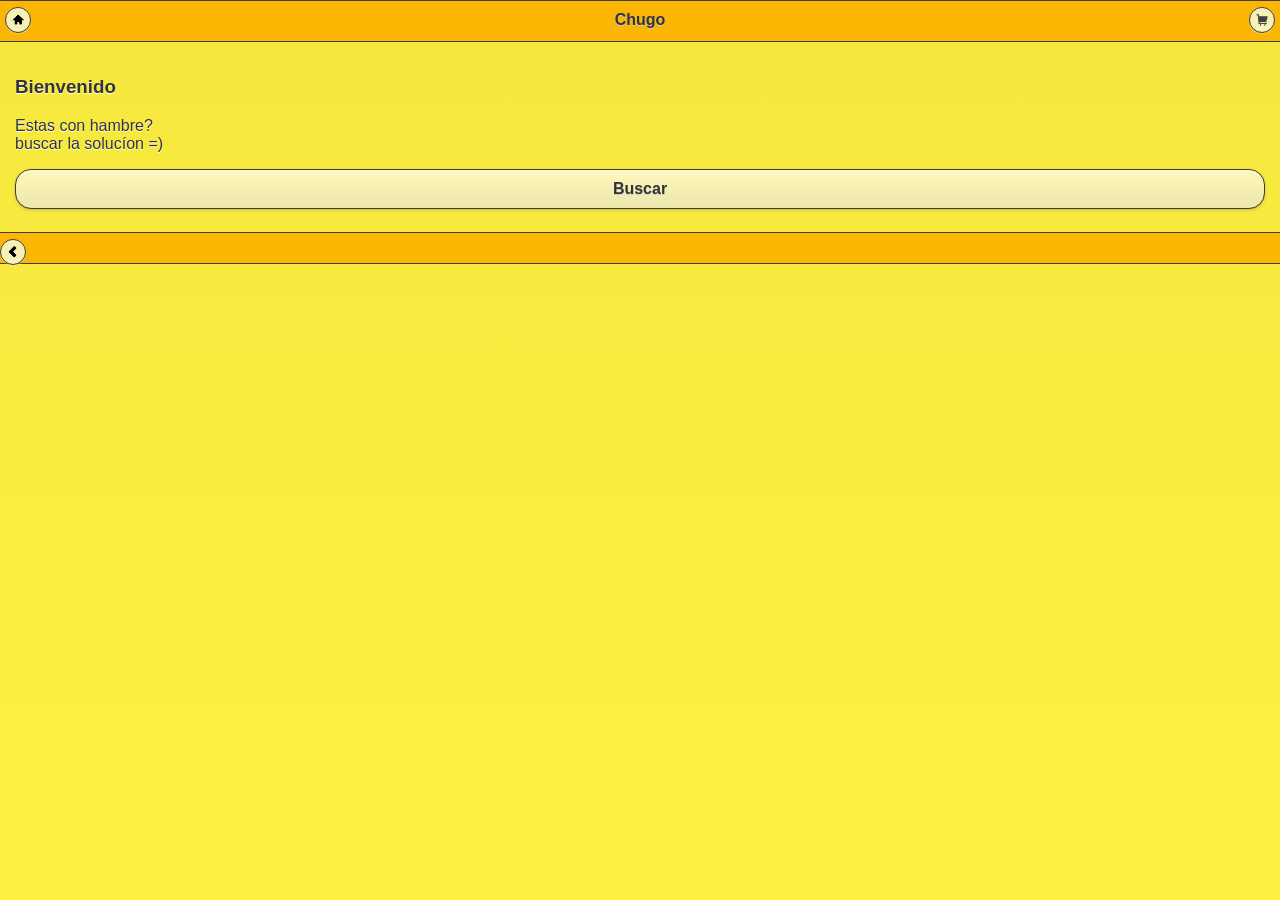
<file: index.html>
<!DOCTYPE html>
<html>
    <head>
        <meta charset="utf-8">
        <meta name="viewport" content="width=device-width, initial-scale=1">
        <title>Main</title>
        <script type="text/javascript" src="http://maps.google.com/maps/api/js?sensor=false"></script>
        <link href="css/jquery.mobile-1.3.2.min.css" rel="stylesheet" type="text/css">
        <link href="css/jquery.mobile.structure-1.3.2.min.css" rel="stylesheet" type="text/css">
        <link href="css/chugo2.min.css" rel="stylesheet" type="text/css">
        <link href="css/myapp.css" rel="stylesheet" type="text/css">
        <!-- jQuery and jQuery Mobile -->
        <script src="libs/jq/jquery-1.10.2.min.js"></script>
        <script src="libs/jqm/jquery.mobile-1.3.2.min.js"></script>
        <script src="libs/jqmap/jquery.ui.map.full.min.js"></script>
        <script src="libs/mustache/mustache.js"></script>

        <script src="libs/json/json2.js"></script>

        <!-- App Includes -->
        <script src="app/conf.js"></script>
        <script src="app/cart.js"></script>
        <script src="app/register.js"></script>
        <script src="app/myapp.js"></script>
        <script src="app/views.js"></script>
        <script src="app/requests.js"></script>
        <script src="app/shows.js"></script>
        <script src="app/events.js"></script>


    </head>
    <body>
        <!-- Home -->
        <div data-role="page" id="index">
            <div data-theme="a" data-role="header"  >
                <a href="#index" data-icon="home" data-iconpos="notext">Inicio</a>
                <h3>
                    Chugo
                </h3>
                <a href="#" data-icon="myapp-order" class = 'linktocart' data-iconpos="notext">Pedido</a>
            </div>
            <div data-role="content" id ="homeContent">

                <h3>Bienvenido</h3>
                <p>Estas con hambre?<br>buscar la solucíon =) </p>
                <a data-href='#' href = '#' class = 'linktovenues' data-role='button' > Buscar </a>

            </div>
            <div data-theme="" data-role="footer"  >
                <a data-role="button" data-rel="back" href="#page1" data-icon="arrow-l" data-iconpos="notext">
                    volver
                </a>
            </div>
        </div>

        <!-- Page -->
        <div data-role="page" id="venues" data-theme='a'>
            <div data-theme="a" data-role="header"  >
                <a href="#index" data-icon="home" data-iconpos="notext">Inicio</a>
                <h3>
                    Locales
                </h3>
                <a href="#" data-icon="myapp-order" class = 'linktocart' data-iconpos="notext">Pedido</a>
            </div>
            <div data-role="venuescontent">
                <h2>Lugares Disponibles</h2>
                <ul id ="venuelist" data-role='listview' data-theme='a'>

                </ul>
            </div>
            <div data-theme="" data-role="footer"  >
                <a data-role="button" data-rel="back" href="#page1" data-icon="arrow-l" data-iconpos="notext">
                    volver
                </a>
            </div>
        </div>
        <!-- Page -->
        <div data-role="page" id="venue" data-theme='a'>
            <div data-theme="a" data-role="header"  >
                <a href="#index" data-icon="home" data-iconpos="notext">Inicio</a>
                <h3>
                    Local
                </h3>
                <a href="#" data-icon="myapp-order" class = 'linktocart' data-iconpos="notext">Pedido</a>
            </div>

            <div data-role="content" id="contentvenue">
                <h2>
                    Venue
                </h2>
            </div>
            <div data-theme="" data-role="footer"  >
                <a data-role="button" data-rel="back" href="#page1" data-icon="arrow-l" data-iconpos="notext">
                    volver
                </a>
            </div>
        </div>
        <!-- Page -->
        <div data-role="page" id="carte" data-theme='a'>
            <div data-theme="a" data-role="header"  >
                <a href="#index" data-icon="home" data-iconpos="notext">Inicio</a>
                <h3>
                    Menu
                </h3>
                <a href="#" data-icon="myapp-order" class = 'linktocart' data-iconpos="notext">Pedido</a>
            </div>

            <div data-role="content" id="contentcarte" >
                <h2>
                    Carte
                </h2>
                <a href="#" data-icon="myapp-order" class = 'linktocart' data-iconpos="notext">Pedido</a>
            </div>
            <div data-theme="" data-role="footer"  >
                <a data-role="button" data-rel="back" href="#page1" data-icon="arrow-l" data-iconpos="notext">
                    volver
                </a>
            </div>
        </div>
        <!-- Page -->
        <div data-role="page" id="item" data-theme='a'>
            <div data-theme="a" data-role="header"  >
                <a href="#index" data-icon="home" data-iconpos="notext">Inicio</a>
                <h3>
                    Producto
                </h3>
                <a href="#" data-icon="myapp-order" class = 'linktocart' data-iconpos="notext">Pedido</a>
            </div>
            <div data-role="content" id="contentitem">
                <h2>
                    Item
                </h2>
            </div>
            <div data-theme="" data-role="footer"  >
                <a data-role="button" data-rel="back" href="#page1" data-icon="arrow-l" data-iconpos="notext">
                    volver
                </a>
            </div>

        </div>
        <!-- LOCATE -->
        <div data-role="page" id="ubicar" data-theme="a" class="page-map" style="width:100%; height:100%;">
            <div data-role="header"><h1>Map Page</h1></div>
            <div data-role="content" style="width:100%; height:100%; padding:0;"> 
                <div id="map_canvas"></div>
                <a href='#' data-rel='back' data-theme='a' data-role="button" >Volver</a>
            </div>
            <div data-theme="" data-role="footer"  >
                <a data-role="button" data-rel="back" href="#page1" data-icon="arrow-l" data-iconpos="notext">
                    volver
                </a>
            </div>
        </div>        
        <!-- AGREGAR A CARRITO -->

        <div data-role="page" id="addcart" data-theme='a'>
            <div data-theme="a" data-role="header"  >
                <a href="#index" data-icon="home" data-iconpos="notext">Inicio</a>
                <h3>
                    Agregar Producto
                </h3>
                <a href="#" data-icon="myapp-order" class = 'linktocart' data-iconpos="notext">Pedido</a>
            </div>
            <div data-role="content" id="contentaddcart">

            </div>
            <div data-theme="" data-role="footer"  >
                <a data-role="button" data-rel="back" href="#page1" data-icon="arrow-l" data-iconpos="notext">
                    volver
                </a>
            </div>
        </div>

        <!-- MOSTRAR CARRITO -->

        <div data-role="page" id="cart" data-theme='a'>
            <div data-theme="a" data-role="header"  >
                <a href="#index" data-icon="home" data-iconpos="notext">Inicio</a>
                <h3>
                    Su Pedido
                </h3>
                <a href="#" data-icon="myapp-order" class = 'linktocart' data-iconpos="notext">Pedido</a>
            </div>
            <div data-role="content" id="contentcart">

            </div>
            <div data-theme="" data-role="footer"  >
                <a data-role="button" data-rel="back" href="#page1" data-icon="arrow-l" data-iconpos="notext">
                    volver
                </a>
            </div>
        </div>



        <div data-role="page" id="cartsended" data-theme='a'>
            <div data-theme="a" data-role="header"  >
                <a href="#index" data-icon="home" data-iconpos="notext">Inicio</a>
                <h3>
                    Enviado
                </h3>
                <a href="#" data-icon="myapp-order" class = 'linktocart' data-iconpos="notext">Pedido</a>
            </div>
            <div data-role="content" id="contentsended">

            </div>
            <div data-theme="" data-role="footer"  >
                <a data-role="button" data-rel="back" href="#page1" data-icon="arrow-l" data-iconpos="notext">
                    volver
                </a>
            </div>
        </div>
        <!-- REGISTER -->
        <div data-role="page" id="register">
            <div data-theme="a" data-role="header"  >
                <h2>
                    Chugo
                </h2>
            </div>
            <div data-role="content">
                <h2>
                    Registro de Usuario
                </h2>
                <span id="regerror"></span>
                <form action="">
                    <div data-role="fieldcontain">
                        <label for="textinput5">
                            Correo Electronico
                        </label><br>
                        <input name="" id="email" placeholder="usuario@servidor.com" value=""
                               type="email" required >
                    </div>
                    <div data-role="fieldcontain">
                        <label for="textinput1">
                            Usuario
                        </label><br>
                        <input name="" id="username" placeholder="Nombre de usuario" value=""
                               type="text" required >
                    </div>
                    <div data-role="fieldcontain">
                        <label for="textinput2">
                            Password
                        </label><br>
                        <input name="" id="password" placeholder="Contraseña" value="" type="password" required >
                    </div>
                    <div data-role="fieldcontain">
                        <label for="textinput3">
                            Password Confirmar
                        </label><br>
                        <input name="" id="password_confimation" placeholder="Contraseña" value="" type="password" required >
                    </div>
                    <div data-role="fieldcontain">
                        <label for="textinput4">
                            Numero de Celular (Sin el 0)
                        </label><br>
                        <input name="" id="mobile" placeholder="9xx123456"  type="text"
                               required >
                    </div>
                    <a data-role="button"  class=" boton registerbtn">
                        Registrarse
                    </a>
                    <a data-role="button" data-rel="back" href="#page1">
                        Cancelar
                    </a>
                </form>
            </div>
            <div data-theme="a" data-role="footer"  >
                <span class="ui-title">
                </span>
            </div>
        </div>
        <div data-role="page" id="sendcart" data-theme='a'>
            <div data-theme="a" data-role="header"  >
                <a href="#index" data-icon="home" data-iconpos="notext">Inicio</a>
                <h3>
                    Confirmar Envio
                </h3>
                <a href="#" data-icon="myapp-order" class = 'linktocart' data-iconpos="notext">Pedido</a>
            </div>
            <div data-role="content" id="contentconf">

            </div>
            <div data-theme="" data-role="footer"  >
                <a data-role="button" data-rel="back" href="#page1" data-icon="arrow-l" data-iconpos="notext">
                    volver
                </a>
            </div>
        </div>

        <!-- VALIDAD MOBILE -->
        <div data-role="page" id="valmobile">
            <div data-theme="a" data-role="header"  >
                <h2>
                    Chugo
                </h2>
            </div>
            <div data-role="content">
                <h2>Registro Exitoso </h2>
                <span id="validmsgtext"></span>
                <div></div>
                <div></div>
                <div data-role="fieldcontain"><label for="textinput6">Ingrese el Codigo de Validacion</label><br><input name="" id="codeval" placeholder="" value="" type="text" required> </div> 
                <a href='#' data-role='button' class = 'valmobbtn boton' > Enviar </a>



            </div>
            <div data-theme="a" data-role="footer"  >
                <span class="ui-title">
                </span>
            </div>
        </div>

        <!-- Confirmar ENVIO -->

        <div data-role="page" id="sendconfirm">
            <div data-theme="a" data-role="header" >
                <a href="#index" data-icon="home" data-iconpos="notext">Inicio</a>
                <h3>
                    Confirmar Envio
                </h3>
                <a href="#" data-icon="myapp-order" class = 'linktocart' data-iconpos="notext">Pedido</a>
            </div>
            <div data-role="content" id="contentconfirm">

            </div>
            <div data-theme="" data-role="footer">
                <a data-role="button" data-rel="back" href="#page1" data-icon="arrow-l" data-iconpos="notext">
                    volver
                </a>
            </div>
        </div>
        <!--  Enviado -->

        <div data-role="page" id="cartsendedpage" >
            <div data-theme="a" data-role="header"  >
                <a href="#index" data-icon="home" data-iconpos="notext">Inicio</a>
                <h3>
                    ENVIADO
                </h3>
                <a href="#" data-icon="myapp-order" class = 'linktocart' data-iconpos="notext">Pedido</a>
            </div>
            <div data-role="content" id="contentsendedmsg">

            </div>
            <div data-theme="" data-role="footer"  >
                <a data-role="button" data-rel="back" href="#page1" data-icon="arrow-l" data-iconpos="notext">
                    volver
                </a>
            </div>
        </div>
        <!-- Login -->
        <div data-role="page" id="login">
            <div data-role="header" >
                <h3>
                    Chugo
                </h3>
            </div>
            <div data-role="contentlogin">
                <h2>
                    Ingresar
                </h2>
                <form action="">
                    <div data-role="fieldcontain">
                        <label for="textinput1">
                            Usuario
                        </label><br>
                        <input name="" id="usernamelog" placeholder="Nombre de usuario" value=""
                               type="text">
                    </div>
                    <div data-role="fieldcontain">
                        <label for="textinput2">
                            Password
                        </label><br>
                        <input name="" id="passwordlog" placeholder="Contraseña" value="" type="password">
                    </div>
                    <a data-href='#' href = '' class = ' loginbtn boton' data-role='button' > Ingresar </a> 
                    <a data-href='#' href = '#register' class = ' boton ' data-role='button' > Registrarse </a> 
                </form>
            </div>
        </div>
        <script>
            $(document).ready()
            {
                getLocation()
                initBinding();
                window.location.hash = 'login';
                $.mobile.initializePage();
            }
        </script>
    </body>
</html>
</file>
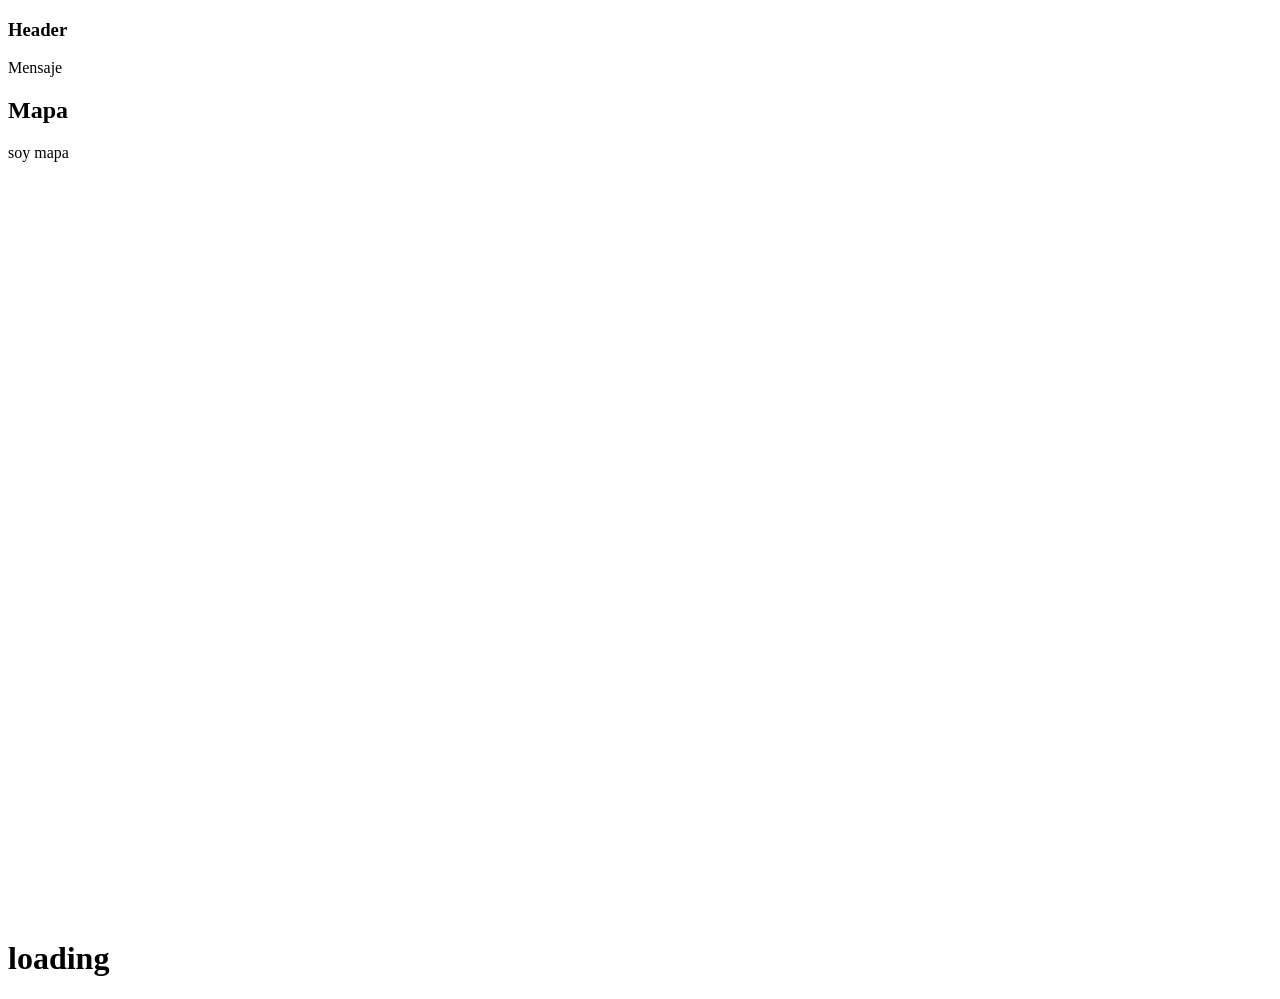
<file: test.html>
<!--
To change this template, choose Tools | Templates
and open the template in the editor.
-->
<!DOCTYPE html>
<html>
    <head>
        <title></title>
        <meta http-equiv="Content-Type" content="text/html; charset=UTF-8">
        <script src="http://maps.google.com/maps/api/js?sensor=true" type="text/javascript"></script>
        <script src="libs/jq/jquery-1.10.2.min.js"></script>
        <script src="libs/jqm/jquery.mobile-1.3.2.min.js"></script>
        <script src="http://www.pittss.lv/jquery/gomap/js/jquery.gomap-1.3.2.min.js"></script>
        <script>
            $(document).ready()
            {
                fecha = new Date();
                alert(fecha);

            }

        </script>
        <style> 
            #map { 
                width:250px; 
                height:250px; 
            } 
        </style>    
    </head>
    <body>
        <div data-role="page" id="index">
            <div data-theme="a" data-role="header" data-position="fixed">
                <h3>
                    Header
                </h3>
            </div>
            <div  data-role="content">
                <span id="msg">Mensaje</span>
                <h2>
                    Mapa
                </h2>
                <div id="map">
                    soy mapa
                </div>


            </div>
        </div>
    </body>
</html>
</file>
<file: css/myapp.css>
/* 
    Document   : myapp
    Created on : 09-sep-2013, 16:43:55
    Author     : Administrador
    Description:
        Purpose of the stylesheet follows.
*/

root { 
    display: block;
}
.iconlist
{
    margin: 10px;
    display: inline;
    position: relative;
}
#map_canvas
{
    position: fixed;
    top:10px;
    left: 20px;
    right: 20px;
    min-width: 180px;
    max-width: 400px;
    min-height: 180px;
    height: 280px;
    max-height: 400px;
}
.ui-icon-myapp-order {
    background-image: url("../images/order_icon.png");
}
</file>
<file: css/chugo2.min.css>
/*!
* jQuery Mobile 1.3.2
* Git HEAD hash: 528cf0e96940644ea644096bfeb913ed920ffaef <> Date: Fri Jul 19 2013 22:17:57 UTC
* http://jquerymobile.com
*
* Copyright 2010, 2013 jQuery Foundation, Inc. and other contributors
* Released under the MIT license.
* http://jquery.org/license
*
*/

.ui-bar-a{border:1px solid #3e3e3e ;background:#fbb604 ;color:#333333 ;font-weight:bold;text-shadow:0  1px  0  #cccccc ;background-image:-webkit-gradient(linear,left top,left bottom,from( #fbb604 ),to( #fbb604 )); background-image:-webkit-linear-gradient( #fbb604,#fbb604 ); background-image:   -moz-linear-gradient( #fbb604,#fbb604 ); background-image:    -ms-linear-gradient( #fbb604,#fbb604 ); background-image:     -o-linear-gradient( #fbb604,#fbb604 ); background-image:        linear-gradient( #fbb604,#fbb604 );}.ui-bar-a .ui-link-inherit{color:#333333 ;}.ui-bar-a a.ui-link{color:#7cc4e7 ;font-weight:bold;}.ui-bar-a a.ui-link:visited{   color:#2489ce ;}.ui-bar-a a.ui-link:hover{color:#2489ce ;}.ui-bar-a a.ui-link:active{color:#2489ce ;}.ui-bar-a,.ui-bar-a input,.ui-bar-a select,.ui-bar-a textarea,.ui-bar-a button{     font-family:Helvetica,Arial,sans-serif ;}.ui-body-a,.ui-overlay-a{border:1px solid #3e3e3e ;color:#333333 ;text-shadow:0  1px  0  #ffffff ;background:#fcec40 ;background-image:-webkit-gradient(linear,left top,left bottom,from( #fcec40 ),to( #fcec40 )); background-image:-webkit-linear-gradient( #fcec40,#fcec40 ); background-image:   -moz-linear-gradient( #fcec40,#fcec40 ); background-image:    -ms-linear-gradient( #fcec40,#fcec40 ); background-image:     -o-linear-gradient( #fcec40,#fcec40 ); background-image:        linear-gradient( #fcec40,#fcec40 );}.ui-overlay-a{background-image:none;border-width:0;}.ui-body-a,.ui-body-a input,.ui-body-a select,.ui-body-a textarea,.ui-body-a button{     font-family:Helvetica,Arial,sans-serif ;}.ui-body-a .ui-link-inherit{color:#333333 ;}.ui-body-a .ui-link{color:#ce2624 ;font-weight:bold;}.ui-body-a .ui-link:visited{   color:#2489ce ;}.ui-body-a .ui-link:hover{color:#2489ce ;}.ui-body-a .ui-link:active{color:#2489ce ;}.ui-btn-up-a{border:1px solid #3e3e3e ;background:#f7f0b5 ;font-weight:bold;color:#333333 ;text-shadow:0  1px  0  #cccccc ;background-image:-webkit-gradient(linear,left top,left bottom,from( #f7f0b5 ),to( #f7f0b5 )); background-image:-webkit-linear-gradient( #f7f0b5,#f7f0b5 ); background-image:   -moz-linear-gradient( #f7f0b5,#f7f0b5 ); background-image:    -ms-linear-gradient( #f7f0b5,#f7f0b5 ); background-image:     -o-linear-gradient( #f7f0b5,#f7f0b5 ); background-image:        linear-gradient( #f7f0b5,#f7f0b5 );}.ui-btn-up-a:visited,.ui-btn-up-a a.ui-link-inherit{color:#333333 ;}.ui-btn-hover-a{border:1px solid #3e3e3e ;background:#f3e9b4 ;font-weight:bold;color:#333333 ;text-shadow:0  1px  0  #cccccc ;background-image:-webkit-gradient(linear,left top,left bottom,from( #f3e9b4 ),to( #f3e9b4 )); background-image:-webkit-linear-gradient( #f3e9b4,#f3e9b4 ); background-image:   -moz-linear-gradient( #f3e9b4,#f3e9b4 ); background-image:    -ms-linear-gradient( #f3e9b4,#f3e9b4 ); background-image:     -o-linear-gradient( #f3e9b4,#f3e9b4 ); background-image:        linear-gradient( #f3e9b4,#f3e9b4 );}.ui-btn-hover-a:visited,.ui-btn-hover-a:hover,.ui-btn-hover-a a.ui-link-inherit{color:#333333 ;}.ui-btn-down-a{border:1px solid #3e3e3e ;background:#f2b84a ;font-weight:bold;color:#333333 ;text-shadow:0  1px  0  #cccccc ;background-image:-webkit-gradient(linear,left top,left bottom,from( #f2b84a ),to( #f2b84a )); background-image:-webkit-linear-gradient( #f2b84a,#f2b84a ); background-image:   -moz-linear-gradient( #f2b84a,#f2b84a ); background-image:    -ms-linear-gradient( #f2b84a,#f2b84a ); background-image:     -o-linear-gradient( #f2b84a,#f2b84a ); background-image:        linear-gradient( #f2b84a,#f2b84a );}.ui-btn-down-a:visited,.ui-btn-down-a:hover,.ui-btn-down-a a.ui-link-inherit{color:#333333 ;}.ui-btn-up-a,.ui-btn-hover-a,.ui-btn-down-a{     font-family:Helvetica,Arial,sans-serif ;text-decoration:none;}.ui-bar-b{border:1px solid #3e3e3e ;background:#EE0000 ;color:#EEEEEE ;font-weight:bold;text-shadow:0  1px  0  #000 ;background-image:-webkit-gradient(linear,left top,left bottom,from( #8e0000 ),to( #FF0000 )); background-image:-webkit-linear-gradient( #8e0000,#FF0000 ); background-image:   -moz-linear-gradient( #8e0000,#FF0000 ); background-image:    -ms-linear-gradient( #8e0000,#FF0000 ); background-image:     -o-linear-gradient( #8e0000,#FF0000 ); background-image:        linear-gradient( #8e0000,#FF0000 );}.ui-bar-b .ui-link-inherit{color:#EEEEEE ;}.ui-bar-b a.ui-link{color:#7cc4e7 ;font-weight:bold;}.ui-bar-b a.ui-link:visited{   color:#2489ce ;}.ui-bar-b a.ui-link:hover{color:#2489ce ;}.ui-bar-b a.ui-link:active{color:#2489ce ;}.ui-bar-b,.ui-bar-b input,.ui-bar-b select,.ui-bar-b textarea,.ui-bar-b button{     font-family:Helvetica,Arial,sans-serif ;}.ui-body-b,.ui-overlay-b{border:1px solid #3e3e3e ;color:#EEEEEE ;text-shadow:0  1px  0  #000 ;background:#f66a0e ;background-image:-webkit-gradient(linear,left top,left bottom,from( #FF710e ),to( #e4620d )); background-image:-webkit-linear-gradient( #FF710e,#e4620d ); background-image:   -moz-linear-gradient( #FF710e,#e4620d ); background-image:    -ms-linear-gradient( #FF710e,#e4620d ); background-image:     -o-linear-gradient( #FF710e,#e4620d ); background-image:        linear-gradient( #FF710e,#e4620d );}.ui-overlay-b{background-image:none;border-width:0;}.ui-body-b,.ui-body-b input,.ui-body-b select,.ui-body-b textarea,.ui-body-b button{     font-family:Helvetica,Arial,sans-serif ;}.ui-body-b .ui-link-inherit{color:#EEEEEE ;}.ui-body-b .ui-link{color:#FFFFFF ;font-weight:bold;}.ui-body-b .ui-link:visited{   color:#2489ce ;}.ui-body-b .ui-link:hover{color:#2489ce ;}.ui-body-b .ui-link:active{color:#2489ce ;}.ui-btn-up-b{border:1px solid #3e3e3e ;background:#FFFF00 ;font-weight:bold;color:#333333 ;text-shadow:0  1px  0  #cccccc ;background-image:-webkit-gradient(linear,left top,left bottom,from( #FFFF00 ),to( #d6d600 )); background-image:-webkit-linear-gradient( #FFFF00,#d6d600 ); background-image:   -moz-linear-gradient( #FFFF00,#d6d600 ); background-image:    -ms-linear-gradient( #FFFF00,#d6d600 ); background-image:     -o-linear-gradient( #FFFF00,#d6d600 ); background-image:        linear-gradient( #FFFF00,#d6d600 );}.ui-btn-up-b:visited,.ui-btn-up-b a.ui-link-inherit{color:#333333 ;}.ui-btn-hover-b{border:1px solid #3e3e3e ;background:#FFFF00 ;font-weight:bold;color:#333333 ;text-shadow:0  1px  0  #cccccc ;background-image:-webkit-gradient(linear,left top,left bottom,from( #999900 ),to( #FFFF00 )); background-image:-webkit-linear-gradient( #999900,#FFFF00 ); background-image:   -moz-linear-gradient( #999900,#FFFF00 ); background-image:    -ms-linear-gradient( #999900,#FFFF00 ); background-image:     -o-linear-gradient( #999900,#FFFF00 ); background-image:        linear-gradient( #999900,#FFFF00 );}.ui-btn-hover-b:visited,.ui-btn-hover-b:hover,.ui-btn-hover-b a.ui-link-inherit{color:#333333 ;}.ui-btn-down-b{border:1px solid #3e3e3e ;background:#FFFF00 ;font-weight:bold;color:#333333 ;text-shadow:0  1px  0  #cccccc ;background-image:-webkit-gradient(linear,left top,left bottom,from( #FFFF00 ),to( #c9c900 )); background-image:-webkit-linear-gradient( #FFFF00,#c9c900 ); background-image:   -moz-linear-gradient( #FFFF00,#c9c900 ); background-image:    -ms-linear-gradient( #FFFF00,#c9c900 ); background-image:     -o-linear-gradient( #FFFF00,#c9c900 ); background-image:        linear-gradient( #FFFF00,#c9c900 );}.ui-btn-down-b:visited,.ui-btn-down-b:hover,.ui-btn-down-b a.ui-link-inherit{color:#333333 ;}.ui-btn-up-b,.ui-btn-hover-b,.ui-btn-down-b{     font-family:Helvetica,Arial,sans-serif ;text-decoration:none;}.ui-bar-c{border:1px solid #3e3e3e ;background:#fbb604 ;color:#333333 ;font-weight:bold;text-shadow:0  1px  0  #cccccc ;background-image:-webkit-gradient(linear,left top,left bottom,from( #da9e03 ),to( #FFcd04 )); background-image:-webkit-linear-gradient( #da9e03,#FFcd04 ); background-image:   -moz-linear-gradient( #da9e03,#FFcd04 ); background-image:    -ms-linear-gradient( #da9e03,#FFcd04 ); background-image:     -o-linear-gradient( #da9e03,#FFcd04 ); background-image:        linear-gradient( #da9e03,#FFcd04 );}.ui-bar-c .ui-link-inherit{color:#333333 ;}.ui-bar-c a.ui-link{color:#7cc4e7 ;font-weight:bold;}.ui-bar-c a.ui-link:visited{   color:#2489ce ;}.ui-bar-c a.ui-link:hover{color:#2489ce ;}.ui-bar-c a.ui-link:active{color:#2489ce ;}.ui-bar-c,.ui-bar-c input,.ui-bar-c select,.ui-bar-c textarea,.ui-bar-c button{     font-family:Helvetica,Arial,sans-serif ;}.ui-body-c,.ui-overlay-c{border:1px solid #3e3e3e ;color:#333333 ;text-shadow:0  1px  0  #ffffff ;background:#fcec40 ;background-image:-webkit-gradient(linear,left top,left bottom,from( #f6e73e ),to( #FFf041 )); background-image:-webkit-linear-gradient( #f6e73e,#FFf041 ); background-image:   -moz-linear-gradient( #f6e73e,#FFf041 ); background-image:    -ms-linear-gradient( #f6e73e,#FFf041 ); background-image:     -o-linear-gradient( #f6e73e,#FFf041 ); background-image:        linear-gradient( #f6e73e,#FFf041 );}.ui-overlay-c{background-image:none;border-width:0;}.ui-body-c,.ui-body-c input,.ui-body-c select,.ui-body-c textarea,.ui-body-c button{     font-family:Helvetica,Arial,sans-serif ;}.ui-body-c .ui-link-inherit{color:#333333 ;}.ui-body-c .ui-link{color:#ce2624 ;font-weight:bold;}.ui-body-c .ui-link:visited{   color:#2489ce ;}.ui-body-c .ui-link:hover{color:#2489ce ;}.ui-body-c .ui-link:active{color:#2489ce ;}.ui-btn-up-c{border:1px solid #3e3e3e ;background:#f7f0b5 ;font-weight:bold;color:#333333 ;text-shadow:0  1px  0  #cccccc ;background-image:-webkit-gradient(linear,left top,left bottom,from( #FFf9bc ),to( #ede6ad )); background-image:-webkit-linear-gradient( #FFf9bc,#ede6ad ); background-image:   -moz-linear-gradient( #FFf9bc,#ede6ad ); background-image:    -ms-linear-gradient( #FFf9bc,#ede6ad ); background-image:     -o-linear-gradient( #FFf9bc,#ede6ad ); background-image:        linear-gradient( #FFf9bc,#ede6ad );}.ui-btn-up-c:visited,.ui-btn-up-c a.ui-link-inherit{color:#333333 ;}.ui-btn-hover-c{border:1px solid #3e3e3e ;background:#f3e9b4 ;font-weight:bold;color:#333333 ;text-shadow:0  1px  0  #cccccc ;background-image:-webkit-gradient(linear,left top,left bottom,from( #dfd6a5 ),to( #FFfbc2 )); background-image:-webkit-linear-gradient( #dfd6a5,#FFfbc2 ); background-image:   -moz-linear-gradient( #dfd6a5,#FFfbc2 ); background-image:    -ms-linear-gradient( #dfd6a5,#FFfbc2 ); background-image:     -o-linear-gradient( #dfd6a5,#FFfbc2 ); background-image:        linear-gradient( #dfd6a5,#FFfbc2 );}.ui-btn-hover-c:visited,.ui-btn-hover-c:hover,.ui-btn-hover-c a.ui-link-inherit{color:#333333 ;}.ui-btn-down-c{border:1px solid #3e3e3e ;background:#f2b84a ;font-weight:bold;color:#333333 ;text-shadow:0  1px  0  #cccccc ;background-image:-webkit-gradient(linear,left top,left bottom,from( #f9bd4c ),to( #eab247 )); background-image:-webkit-linear-gradient( #f9bd4c,#eab247 ); background-image:   -moz-linear-gradient( #f9bd4c,#eab247 ); background-image:    -ms-linear-gradient( #f9bd4c,#eab247 ); background-image:     -o-linear-gradient( #f9bd4c,#eab247 ); background-image:        linear-gradient( #f9bd4c,#eab247 );}.ui-btn-down-c:visited,.ui-btn-down-c:hover,.ui-btn-down-c a.ui-link-inherit{color:#333333 ;}.ui-btn-up-c,.ui-btn-hover-c,.ui-btn-down-c{     font-family:Helvetica,Arial,sans-serif ;text-decoration:none;}.ui-bar-d{border:1px solid #000 ;background:#FFFFFF ;color:#000000 ;font-weight:bold;text-shadow:0  1px  0  #eee ;background-image:-webkit-gradient(linear,left top,left bottom,from( #FFFFFF ),to( #e0e0e0 )); background-image:-webkit-linear-gradient( #FFFFFF,#e0e0e0 ); background-image:   -moz-linear-gradient( #FFFFFF,#e0e0e0 ); background-image:    -ms-linear-gradient( #FFFFFF,#e0e0e0 ); background-image:     -o-linear-gradient( #FFFFFF,#e0e0e0 ); background-image:        linear-gradient( #FFFFFF,#e0e0e0 );}.ui-bar-d .ui-link-inherit{color:#000000 ;}.ui-bar-d a.ui-link{color:#7cc4e7 ;font-weight:bold;}.ui-bar-d a.ui-link:visited{   color:#2489ce ;}.ui-bar-d a.ui-link:hover{color:#2489ce ;}.ui-bar-d a.ui-link:active{color:#2489ce ;}.ui-bar-d,.ui-bar-d input,.ui-bar-d select,.ui-bar-d textarea,.ui-bar-d button{  font-family:Helvetica,Arial,sans-serif ;}.ui-body-d,.ui-overlay-d{border:1px solid #000 ;color:#333333 ;text-shadow:0  1px  0  #ffffff ;background:#f9f9f9 ;background-image:-webkit-gradient(linear,left top,left bottom,from( #f9f9f9 ),to( #f9f9f9 )); background-image:-webkit-linear-gradient( #f9f9f9,#f9f9f9 ); background-image:   -moz-linear-gradient( #f9f9f9,#f9f9f9 ); background-image:    -ms-linear-gradient( #f9f9f9,#f9f9f9 ); background-image:     -o-linear-gradient( #f9f9f9,#f9f9f9 ); background-image:        linear-gradient( #f9f9f9,#f9f9f9 );}.ui-overlay-d{background-image:none;border-width:0;}.ui-body-d,.ui-body-d input,.ui-body-d select,.ui-body-d textarea,.ui-body-d button{  font-family:Helvetica,Arial,sans-serif ;}.ui-body-d .ui-link-inherit{color:#333333 ;}.ui-body-d .ui-link{color:#646d65 ;font-weight:bold;}.ui-body-d .ui-link:visited{   color:#2489ce ;}.ui-body-d .ui-link:hover{color:#2489ce ;}.ui-body-d .ui-link:active{color:#2489ce ;}.ui-btn-up-d{border:1px solid #000 ;background:#eeeeee ;font-weight:bold;color:#2f3e46 ;text-shadow:0  1px  0  #ffffff ;background-image:-webkit-gradient(linear,left top,left bottom,from( #ffffff ),to( #f1f1f1 )); background-image:-webkit-linear-gradient( #ffffff,#f1f1f1 ); background-image:   -moz-linear-gradient( #ffffff,#f1f1f1 ); background-image:    -ms-linear-gradient( #ffffff,#f1f1f1 ); background-image:     -o-linear-gradient( #ffffff,#f1f1f1 ); background-image:        linear-gradient( #ffffff,#f1f1f1 );}.ui-btn-up-d:visited,.ui-btn-up-d a.ui-link-inherit{color:#2f3e46 ;}.ui-btn-hover-d{border:1px solid #000 ;background:#dfdfdf ;font-weight:bold;color:#2f3e46 ;text-shadow:0  1px  0  #ffffff ;background-image:-webkit-gradient(linear,left top,left bottom,from( #f6f6f6 ),to( #e0e0e0 )); background-image:-webkit-linear-gradient( #f6f6f6,#e0e0e0 ); background-image:   -moz-linear-gradient( #f6f6f6,#e0e0e0 ); background-image:    -ms-linear-gradient( #f6f6f6,#e0e0e0 ); background-image:     -o-linear-gradient( #f6f6f6,#e0e0e0 ); background-image:        linear-gradient( #f6f6f6,#e0e0e0 );}.ui-btn-hover-d:visited,.ui-btn-hover-d:hover,.ui-btn-hover-d a.ui-link-inherit{color:#2f3e46 ;}.ui-btn-down-d{border:1px solid #000 ;background:#d6d6d6 ;font-weight:bold;color:#2f3e46 ;text-shadow:0  1px  0  #ffffff ;background-image:-webkit-gradient(linear,left top,left bottom,from( #d0d0d0 ),to( #dfdfdf )); background-image:-webkit-linear-gradient( #d0d0d0,#dfdfdf ); background-image:   -moz-linear-gradient( #d0d0d0,#dfdfdf ); background-image:    -ms-linear-gradient( #d0d0d0,#dfdfdf ); background-image:     -o-linear-gradient( #d0d0d0,#dfdfdf ); background-image:        linear-gradient( #d0d0d0,#dfdfdf );}.ui-btn-down-d:visited,.ui-btn-down-d:hover,.ui-btn-down-d a.ui-link-inherit{color:#2f3e46 ;}.ui-btn-up-d,.ui-btn-hover-d,.ui-btn-down-d{  font-family:Helvetica,Arial,sans-serif ;text-decoration:none;}a.ui-link-inherit{text-decoration:none !important;}.ui-btn-active{border:1px solid #646d65 ;background:#646d65 ;font-weight:bold;color:#ffffff ;cursor:pointer;text-shadow:0  1px  0  #646d65 ;text-decoration:none;background-image:-webkit-gradient(linear,left top,left bottom,from( #646d65 ),to( #646d65 )); background-image:-webkit-linear-gradient( #646d65,#646d65 ); background-image:   -moz-linear-gradient( #646d65,#646d65 ); background-image:    -ms-linear-gradient( #646d65,#646d65 ); background-image:     -o-linear-gradient( #646d65,#646d65 ); background-image:        linear-gradient( #646d65,#646d65 );      font-family:Helvetica,Arial,sans-serif ;}.ui-btn-active:visited,.ui-btn-active:hover,.ui-btn-active a.ui-link-inherit{color:#ffffff ;}.ui-btn-inner{border-top:1px solid #fff;border-color:rgba(255,255,255,.3);}.ui-corner-all{-webkit-border-radius:.6em ;border-radius:.6em ;}.ui-br{border-color:rgb(130,130,130);border-color:rgba(130,130,130,.3);border-style:solid;}.ui-disabled{filter:Alpha(Opacity=30);opacity:.3;zoom:1;}.ui-disabled,.ui-disabled a{cursor:default !important;pointer-events:none;}.ui-icon,.ui-icon-searchfield:after{background:#646d65 ;background:rgba(100,109,101,0) ;background-image:url(images/icons-18-black.png) ;background-repeat:no-repeat;-webkit-border-radius:9px;border-radius:9px;}.ui-icon-alt .ui-icon,.ui-icon-alt .ui-icon-searchfield:after{background-color:#fff;background-color:rgba(255,255,255,.3);background-image:url(images/icons-18-black.png);background-repeat:no-repeat;}.ui-icon-nodisc .ui-icon,.ui-icon-nodisc .ui-icon-searchfield:after,.ui-icon-nodisc .ui-icon-alt .ui-icon,.ui-icon-nodisc .ui-icon-alt .ui-icon-searchfield:after{background-color:transparent;}.ui-icon-plus{background-position:-1px -1px;}.ui-icon-minus{background-position:-37px -1px;}.ui-icon-delete{background-position:-73px -1px;}.ui-icon-arrow-r{background-position:-108px -1px;}.ui-icon-arrow-l{background-position:-144px -1px;}.ui-icon-arrow-u{background-position:-180px -1px;}.ui-icon-arrow-d{background-position:-216px -1px;}.ui-icon-check{background-position:-252px -1px;}.ui-icon-gear{background-position:-288px -1px;}.ui-icon-refresh{background-position:-323px -1px;}.ui-icon-forward{background-position:-360px -1px;}.ui-icon-back{background-position:-396px -1px;}.ui-icon-grid{background-position:-432px -1px;}.ui-icon-star{background-position:-467px -1px;}.ui-icon-alert{background-position:-503px -1px;}.ui-icon-info{background-position:-539px -1px;}.ui-icon-home{background-position:-575px -1px;}.ui-icon-search,.ui-icon-searchfield:after{background-position:-611px -1px;}.ui-icon-checkbox-on{background-position:-647px -1px;}.ui-icon-checkbox-off{background-position:-683px -1px;}.ui-icon-radio-on{background-position:-718px -1px;}.ui-icon-radio-off{background-position:-754px -1px;}.ui-icon-bars{background-position:-788px -1px;}.ui-icon-edit{background-position:-824px -1px;}@media only screen and (-webkit-min-device-pixel-ratio:1.3),      only screen and (min--moz-device-pixel-ratio:1.3),      only screen and (min-resolution:200dpi){.ui-icon-plus,.ui-icon-minus,.ui-icon-delete,.ui-icon-arrow-r,.ui-icon-arrow-l,.ui-icon-arrow-u,.ui-icon-arrow-d,.ui-icon-check,.ui-icon-gear,.ui-icon-refresh,.ui-icon-forward,.ui-icon-back,.ui-icon-grid,.ui-icon-star,.ui-icon-alert,.ui-icon-info,.ui-icon-home,.ui-icon-bars,.ui-icon-edit,.ui-icon-search,.ui-icon-searchfield:after,.ui-icon-checkbox-off,.ui-icon-checkbox-on,.ui-icon-radio-off,.ui-icon-radio-on{background-image:url(images/icons-36-white.png);-moz-background-size:864px 18px;-o-background-size:864px 18px;-webkit-background-size:864px 18px;background-size:864px 18px;}.ui-icon-alt .ui-icon{background-image:url(images/icons-36-black.png);}.ui-icon-plus{background-position:0 50%;}.ui-icon-minus{background-position:-36px 50%;}.ui-icon-delete{background-position:-72px 50%;}.ui-icon-arrow-r{background-position:-108px 50%;}.ui-icon-arrow-l{background-position:-144px 50%;}.ui-icon-arrow-u{background-position:-179px 50%;}.ui-icon-arrow-d{background-position:-215px 50%;}.ui-icon-check{background-position:-252px 50%;}.ui-icon-gear{background-position:-287px 50%;}.ui-icon-refresh{background-position:-323px 50%;}.ui-icon-forward{background-position:-360px 50%;}.ui-icon-back{background-position:-395px 50%;}.ui-icon-grid{background-position:-431px 50%;}.ui-icon-star{background-position:-467px 50%;}.ui-icon-alert{background-position:-503px 50%;}.ui-icon-info{background-position:-538px 50%;}.ui-icon-home{background-position:-575px 50%;}.ui-icon-search,.ui-icon-searchfield:after{background-position:-611px 50%;}.ui-icon-checkbox-on{background-position:-647px 50%;}.ui-icon-checkbox-off{background-position:-683px 50%;}.ui-icon-radio-on{background-position:-718px 50%;}.ui-icon-radio-off{background-position:-754px 50%;}.ui-icon-bars{background-position:-788px 50%;}.ui-icon-edit{background-position:-824px 50%;}}.ui-checkbox .ui-icon,.ui-selectmenu-list .ui-icon{-webkit-border-radius:3px;border-radius:3px;}.ui-icon-checkbox-off,.ui-icon-radio-off{background-color:transparent;}.ui-checkbox-on .ui-icon,.ui-radio-on .ui-icon{background-color:#646d65 ; }.ui-icon-loading{background:url(images/ajax-loader.gif);background-size:46px 46px;}.ui-btn-corner-all{-webkit-border-radius:1em ;border-radius:1em ;}.ui-corner-all,.ui-btn-corner-all{-webkit-background-clip:padding;background-clip:padding-box;}.ui-overlay{background:#666;filter:Alpha(Opacity=50);opacity:.5;position:absolute;width:100%;height:100%;}.ui-overlay-shadow{-moz-box-shadow:0 0 12px rgba(0,0,0,.6);-webkit-box-shadow:0 0 12px rgba(0,0,0,.6);box-shadow:0 0 12px rgba(0,0,0,.6);}.ui-shadow{-moz-box-shadow:0 1px 3px  rgba(0,0,0,.2) ;-webkit-box-shadow:0 1px 3px  rgba(0,0,0,.2) ;box-shadow:0 1px 3px  rgba(0,0,0,.2) }.ui-bar-a .ui-shadow,.ui-bar-b .ui-shadow,.ui-bar-c .ui-shadow {-moz-box-shadow:0 1px 0 rgba(255,255,255,.3);-webkit-box-shadow:0 1px 0 rgba(255,255,255,.3);box-shadow:0 1px 0 rgba(255,255,255,.3);}.ui-shadow-inset{-moz-box-shadow:inset 0 1px 4px rgba(0,0,0,.2);-webkit-box-shadow:inset 0 1px 4px rgba(0,0,0,.2);box-shadow:inset 0 1px 4px rgba(0,0,0,.2);}.ui-icon-shadow{-moz-box-shadow:0 1px 0 rgba(255,255,255,.4) ;-webkit-box-shadow:0 1px 0 rgba(255,255,255,.4) ;box-shadow:0 1px 0 rgba(255,255,255,.4) ;}.ui-btn:focus,.ui-link-inherit:focus{outline:0;}.ui-btn.ui-focus{z-index:1;}.ui-focus,.ui-btn:focus{-moz-box-shadow:inset 0 0 3px #646d65,0 0 9px #646d65 ;-webkit-box-shadow:inset 0 0 3px #646d65,0 0 9px #646d65 ;box-shadow:inset 0 0 3px #646d65,0 0 9px #646d65 ;}.ui-input-text.ui-focus,.ui-input-search.ui-focus{-moz-box-shadow:0 0 12px #646d65 ;-webkit-box-shadow:0 0 12px #646d65 ;box-shadow:0 0 12px #646d65 ;}.ui-mobile-nosupport-boxshadow *{-moz-box-shadow:none !important;-webkit-box-shadow:none !important;box-shadow:none !important;}.ui-mobile-nosupport-boxshadow .ui-focus,.ui-mobile-nosupport-boxshadow .ui-btn:focus,.ui-mobile-nosupport-boxshadow .ui-link-inherit:focus{outline-width:1px;outline-style:auto;}
</file>
